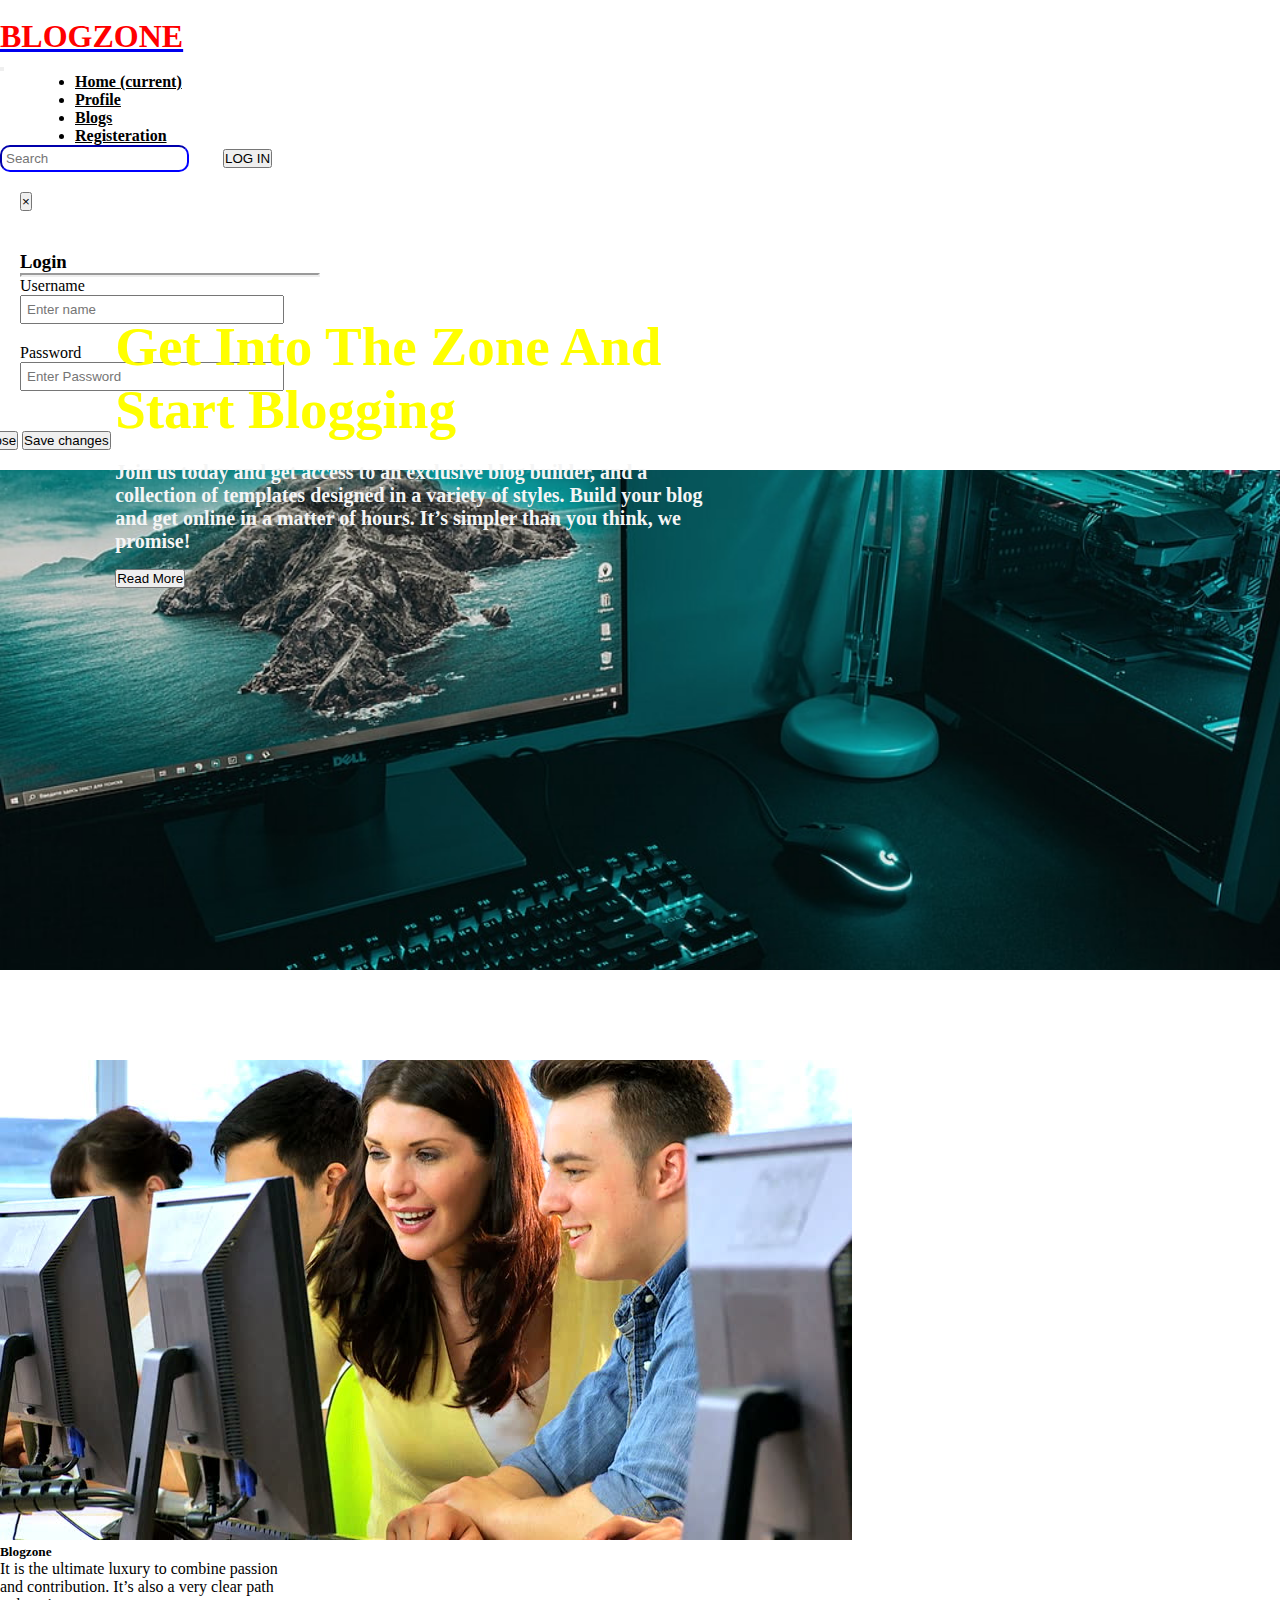
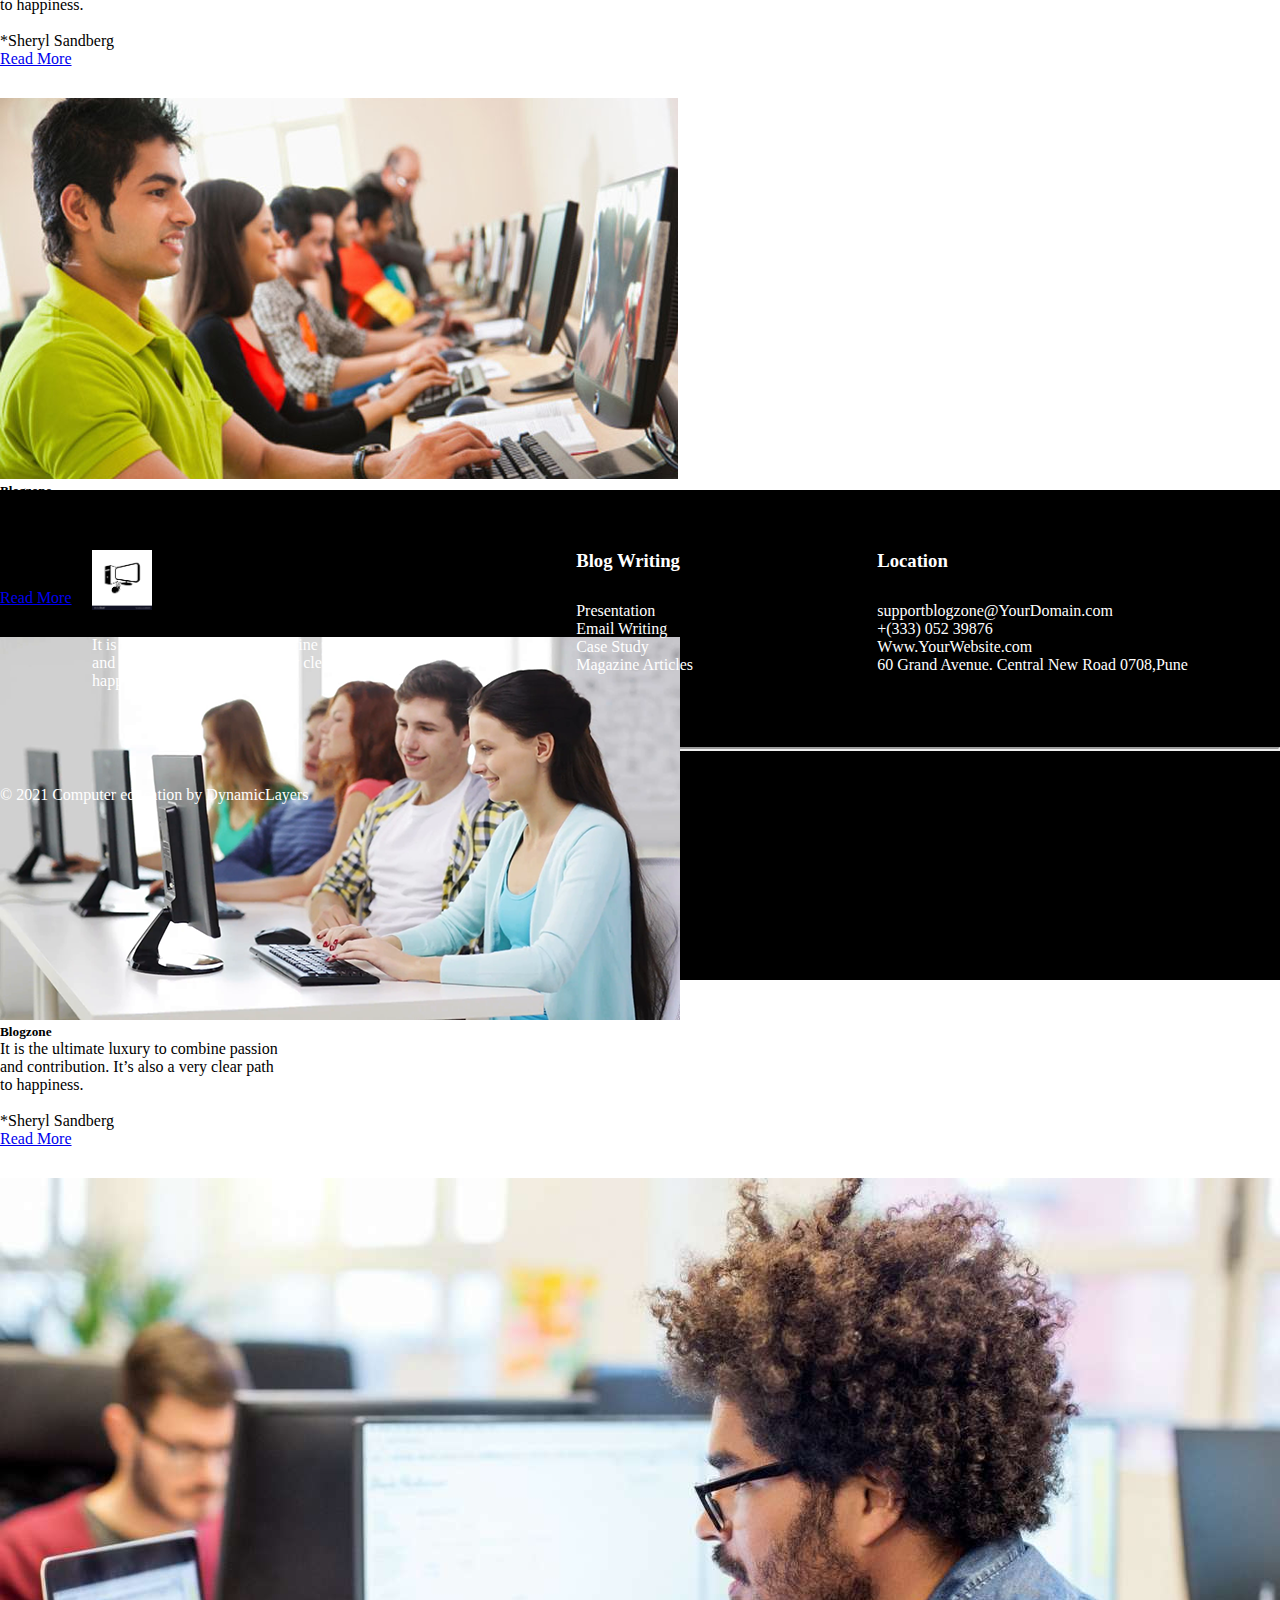
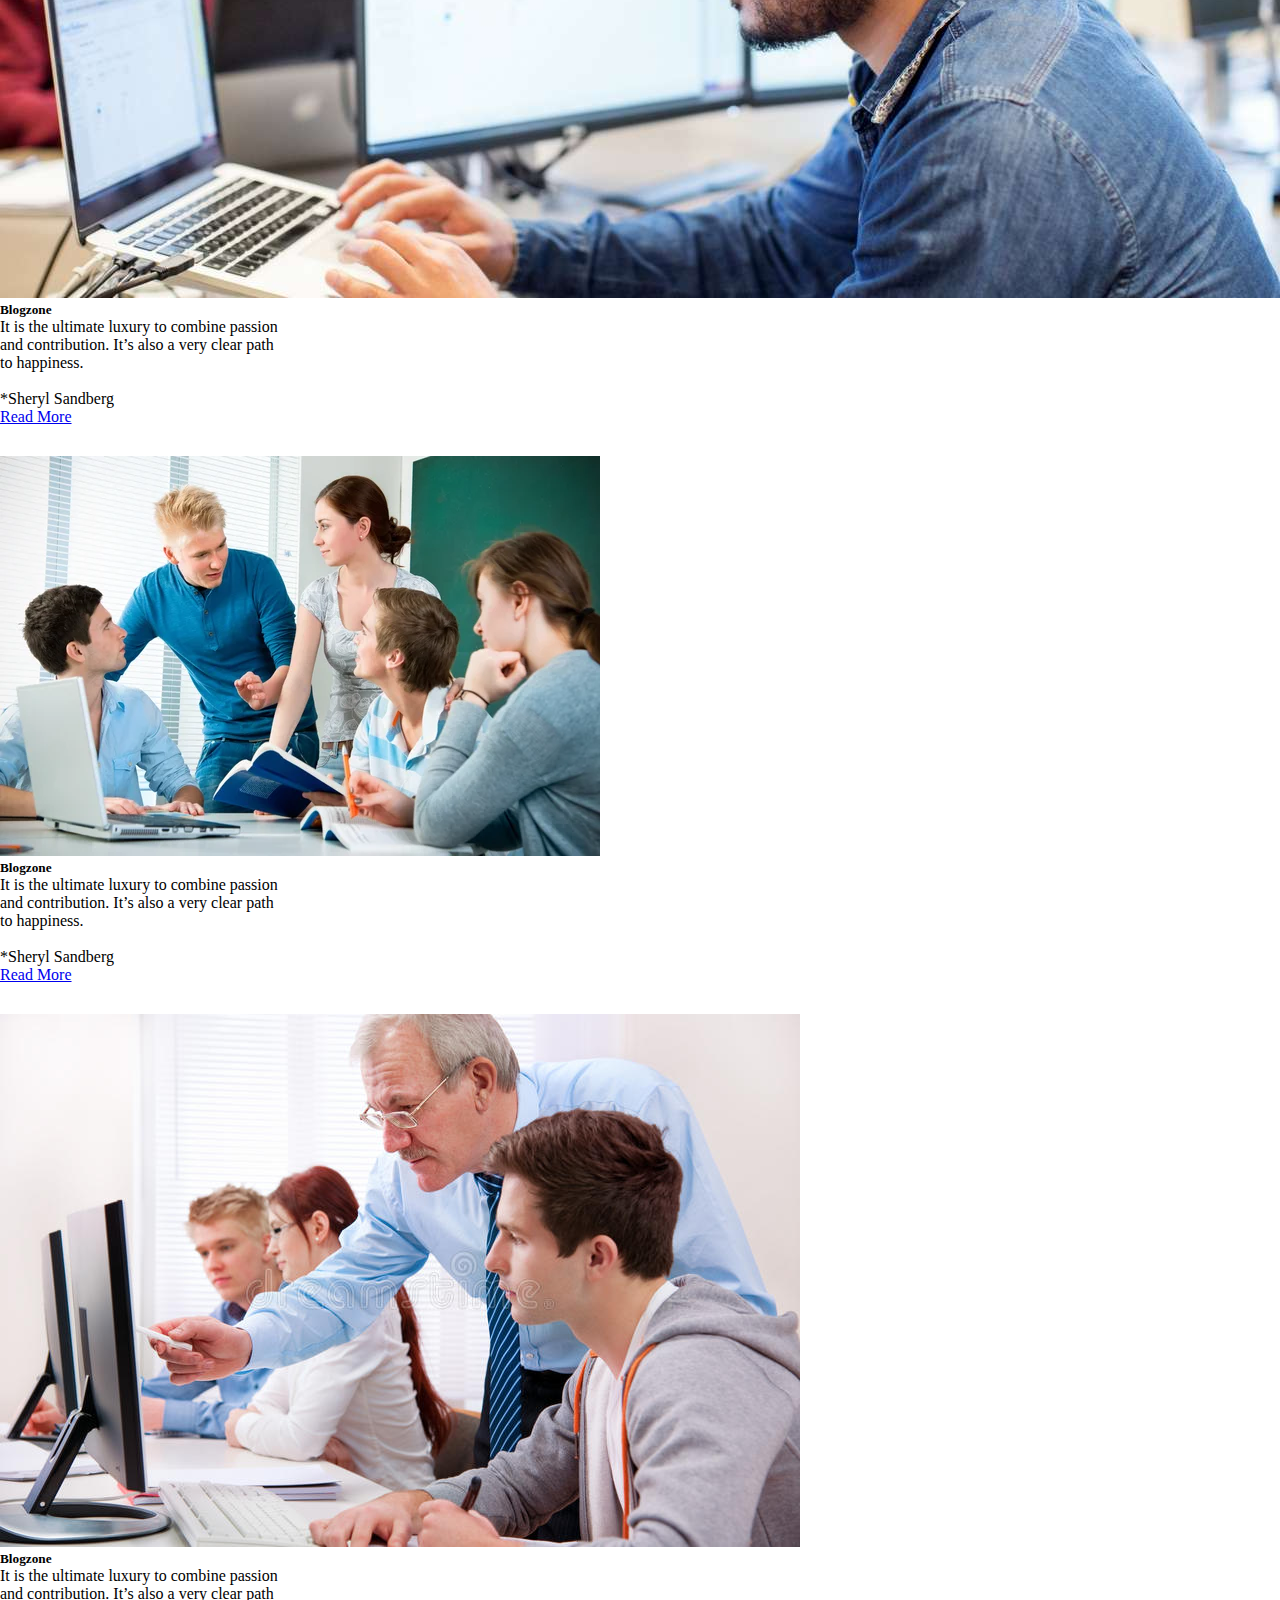
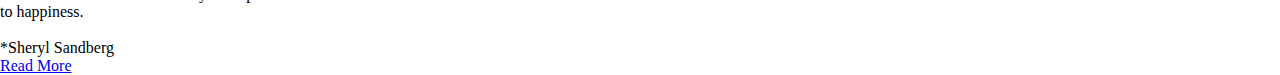
<file: index.html>
<!DOCTYPE html>
<html>
<head>
	<meta charset="utf-8">
	<meta name="viewport" content="width=device-width, initial-scale=1">
	<title>Home</title>
	<link rel="stylesheet" href="https://cdn.jsdelivr.net/npm/bootstrap@4.6.1/dist/css/bootstrap.min.css" integrity="sha384-zCbKRCUGaJDkqS1kPbPd7TveP5iyJE0EjAuZQTgFLD2ylzuqKfdKlfG/eSrtxUkn" crossorigin="anonymous">
	<script src="https://cdn.jsdelivr.net/npm/jquery@3.5.1/dist/jquery.slim.min.js" integrity="sha384-DfXdz2htPH0lsSSs5nCTpuj/zy4C+OGpamoFVy38MVBnE+IbbVYUew+OrCXaRkfj" crossorigin="anonymous"></script>
    <script src="https://cdn.jsdelivr.net/npm/popper.js@1.16.1/dist/umd/popper.min.js" integrity="sha384-9/reFTGAW83EW2RDu2S0VKaIzap3H66lZH81PoYlFhbGU+6BZp6G7niu735Sk7lN" crossorigin="anonymous"></script>
    <script src="https://cdn.jsdelivr.net/npm/bootstrap@4.6.1/dist/js/bootstrap.min.js" integrity="sha384-VHvPCCyXqtD5DqJeNxl2dtTyhF78xXNXdkwX1CZeRusQfRKp+tA7hAShOK/B/fQ2" crossorigin="anonymous"></script>
    <link rel="stylesheet" type="text/css" href="style.css">
</head>
<body>
<nav class="navbar navbar-expand-lg navbar-light bg-light">
               <a class="navbar-brand" href="#" style="margin-left:50px;"><h1 style="color:red;">BLOGZONE</h1></a>
               <button class="navbar-toggler" type="button" data-toggle="collapse" data-target="#navbarSupportedContent" aria-controls="navbarSupportedContent" aria-expanded="false" aria-label="Toggle navigation">
               <span class="navbar-toggler-icon"></span>
               </button>

            <div class="collapse navbar-collapse a1" id="navbarSupportedContent">
               <ul class="navbar-nav mr-auto uli" style="margin-left: 50px;">
                 <li class="nav-item active">
                  <a class="nav-link" href="#">Home <span class="sr-only">(current)</span></a>
                 </li>
                <li class="nav-item">
                   <a class="nav-link" href="profile.html">Profile</a>
                </li>
        
      

                
                <li class="nav-item">
                 <a class="nav-link" href="#">Blogs </a>
                </li>
                <li class="nav-item">
                  <a class="nav-link" href="#" id="register">Registeration</a>

                </li>
            </ul>
            <input type="text" placeholder="Search" style="padding: 4px;margin-right: 30px; border-color: blue;border-radius: 10px;">
            
            <button type="button" class="btn btn-warning btn1" data-target="#mymodal" data-toggle="modal" style="margin-right: 50px";>LOG IN</button>
            
              <div class="modal fade" id="mymodal">
                <div class="modal-dialog">
                  <div class="modal-content modal-dialog-centered bg-light">
                    <div class="donating">
                      <button type="button" class="close" data-dismiss="modal" aria-label="Close" style="margin: 20px 20px;">
          <span aria-hidden="true">&times;</span>
        </button>
    
    <div class="form1 justify-content-center" style="padding:20px;width: 300px;">
    <form name="myform">
      <h3 style="font-weight: bold;">Login</h3>
        <hr style="border-width: 2px;background-color: gray;">
      <label>Username</label><br>
      <input type="text" placeholder="Enter name" style="padding:5px;margin-bottom: 20px; width: 250px;"><br>
      <label>Password</label><br>
      <input type="text" placeholder="Enter Password" style="padding: 5px;width: 250px;">
    </form>
    <div class="modal-footer justify-content-center" style="margin-left:-40px;margin-top: 40px;">
        <button type="button" class="btn btn-secondary" data-dismiss="modal">Close</button>
        <button type="button" class="btn btn-primary">Save changes</button>
      </div>
      </div>
        </div>
    </nav>
    <div class="container-fixed">
    	<div class="con1">

    	</div>
    <div class="img1">
    	<h1 style="font-size:55px; color: yellow; font-weight: bold;margin-bottom: 20px;">Get Into The Zone And <br>Start Blogging</h1>

    	<h1 style="font-size: 20px;color: whitesmoke;">Join us today and get access to an exclusive blog builder, and a collection of templates designed in a variety of styles. Build your blog and get online in a matter of hours. It’s simpler than you think, we promise!</h1>
    	<button type="button" class="btn btn-warning" style="margin-top: 16px;">Read More</button>

    	
</div>
    	</div>
    </div>

    <div class="con5">
    	<div class="container">
    		<div class="row">
    			<div class="col-md-4">
    				<div class="card" style="width: 18rem;">
  <img src="coon.jpg" class="card-img-top" alt="...">
  <div class="card-body">
    <h5 class="card-title">Blogzone</h5>
    <p class="card-text">It is the ultimate luxury to combine passion and contribution. It’s also a very clear path to happiness.<br><br>*Sheryl Sandberg</p>
    <a href="#" class="btn btn-primary">Read More</a>
  </div>
</div>
    				
    			</div>
    			<div class="col-md-4">
    				<div class="card" style="width: 18rem;">
  <img src="doon.png" class="card-img-top" alt="...">
  <div class="card-body">
    <h5 class="card-title">Blogzone</h5>
    <p class="card-text">It is the ultimate luxury to combine passion and contribution. It’s also a very clear path to happiness.<br><br>*Sheryl Sandberg</p>
    <a href="#" class="btn btn-primary">Read More</a>
  </div>
</div>
    				
    			</div>
    			<div class="col-md-4">
    				<div class="card" style="width: 18rem;">
  <img src="pic.png" class="card-img-top" alt="...">
  <div class="card-body">
    <h5 class="card-title">Blogzone</h5>
    <p class="card-text">It is the ultimate luxury to combine passion and contribution. It’s also a very clear path to happiness.<br><br>*Sheryl Sandberg</p>
    <a href="#" class="btn btn-primary">Read More</a>
  </div>

       </div>
    				
    			</div>
          <div class="col-md-4">
            <div class="card" style="width: 18rem;">
  <img src="blog5.jpg" class="card-img-top" alt="...">
  <div class="card-body">
    <h5 class="card-title">Blogzone</h5>
    <p class="card-text">It is the ultimate luxury to combine passion and contribution. It’s also a very clear path to happiness.<br><br>*Sheryl Sandberg</p>
    <a href="#" class="btn btn-primary">Read More</a>
  </div>

       </div>
            
          </div>
          <div class="col-md-4">
            <div class="card" style="width: 18rem;">
  <img src="blog6.jpg" class="card-img-top" alt="...">
  <div class="card-body">
    <h5 class="card-title">Blogzone</h5>
    <p class="card-text">It is the ultimate luxury to combine passion and contribution. It’s also a very clear path to happiness.<br><br>*Sheryl Sandberg</p>
    <a href="#" class="btn btn-primary">Read More</a>
  </div>

       </div>
            
          </div>
          <div class="col-md-4">
            <div class="card" style="width: 18rem;">
  <img src="blog7.jpg" class="card-img-top" alt="...">
  <div class="card-body">
    <h5 class="card-title">Blogzone</h5>
    <p class="card-text">It is the ultimate luxury to combine passion and contribution. It’s also a very clear path to happiness.<br><br>*Sheryl Sandberg</p>
    <a href="#" class="btn btn-primary">Read More</a>
  </div>

       </div>
            
          </div>
    			
    		</div>
    		
    	</div>
    	
    </div>
  
    <footer>
  <div class="container">
  <div class="foot">
    <ul id="l1">
      <li><img src="computer1.jpg" width="60" height="60"></li>
      <li><p>It is the ultimate luxury to combine passion and contribution. It’s also a very clear path to happiness.</p></li>
      <ul class="social">
          <li><i class="fa fa-facebook-f" style="font-size:24px"></i></li>
          <li><i class="fa fa-twitter" style="font-size:24px"></i></li>
          <li><i class="fa fa-google" style="font-size:24px"></i></li>
          <li><i class="fa fa-whatsapp" style="font-size:24px"></i></li>
      </ul>
    </ul>
    <ul id="l2">
      <li><h3>Blog Writing</h3></li>
      <p>Presentation</p>
      <p>Email Writing</p>
      <p>Case Study</p>
      <p>Magazine Articles</p>
    </ul>
    <ul id="l3">
      <li><h3>Location</h3></li>
      <li><p>supportblogzone@YourDomain.com</p></li>
      <li><p> +(333) 052 39876</p></li>
      <li><p>Www.YourWebsite.com</p></li>
      <li><p> 60 Grand Avenue. Central New Road 0708,Pune</p></li>
    </ul>
  </div>
  <hr style="background-color:white;border-width: 2px; margin-top: 25px;">
  <div class="copy">
    <p>© 2021 Computer education by DynamicLayers</p>
  </div>
</div>
</footer>
            

</body>
</html>
</file>
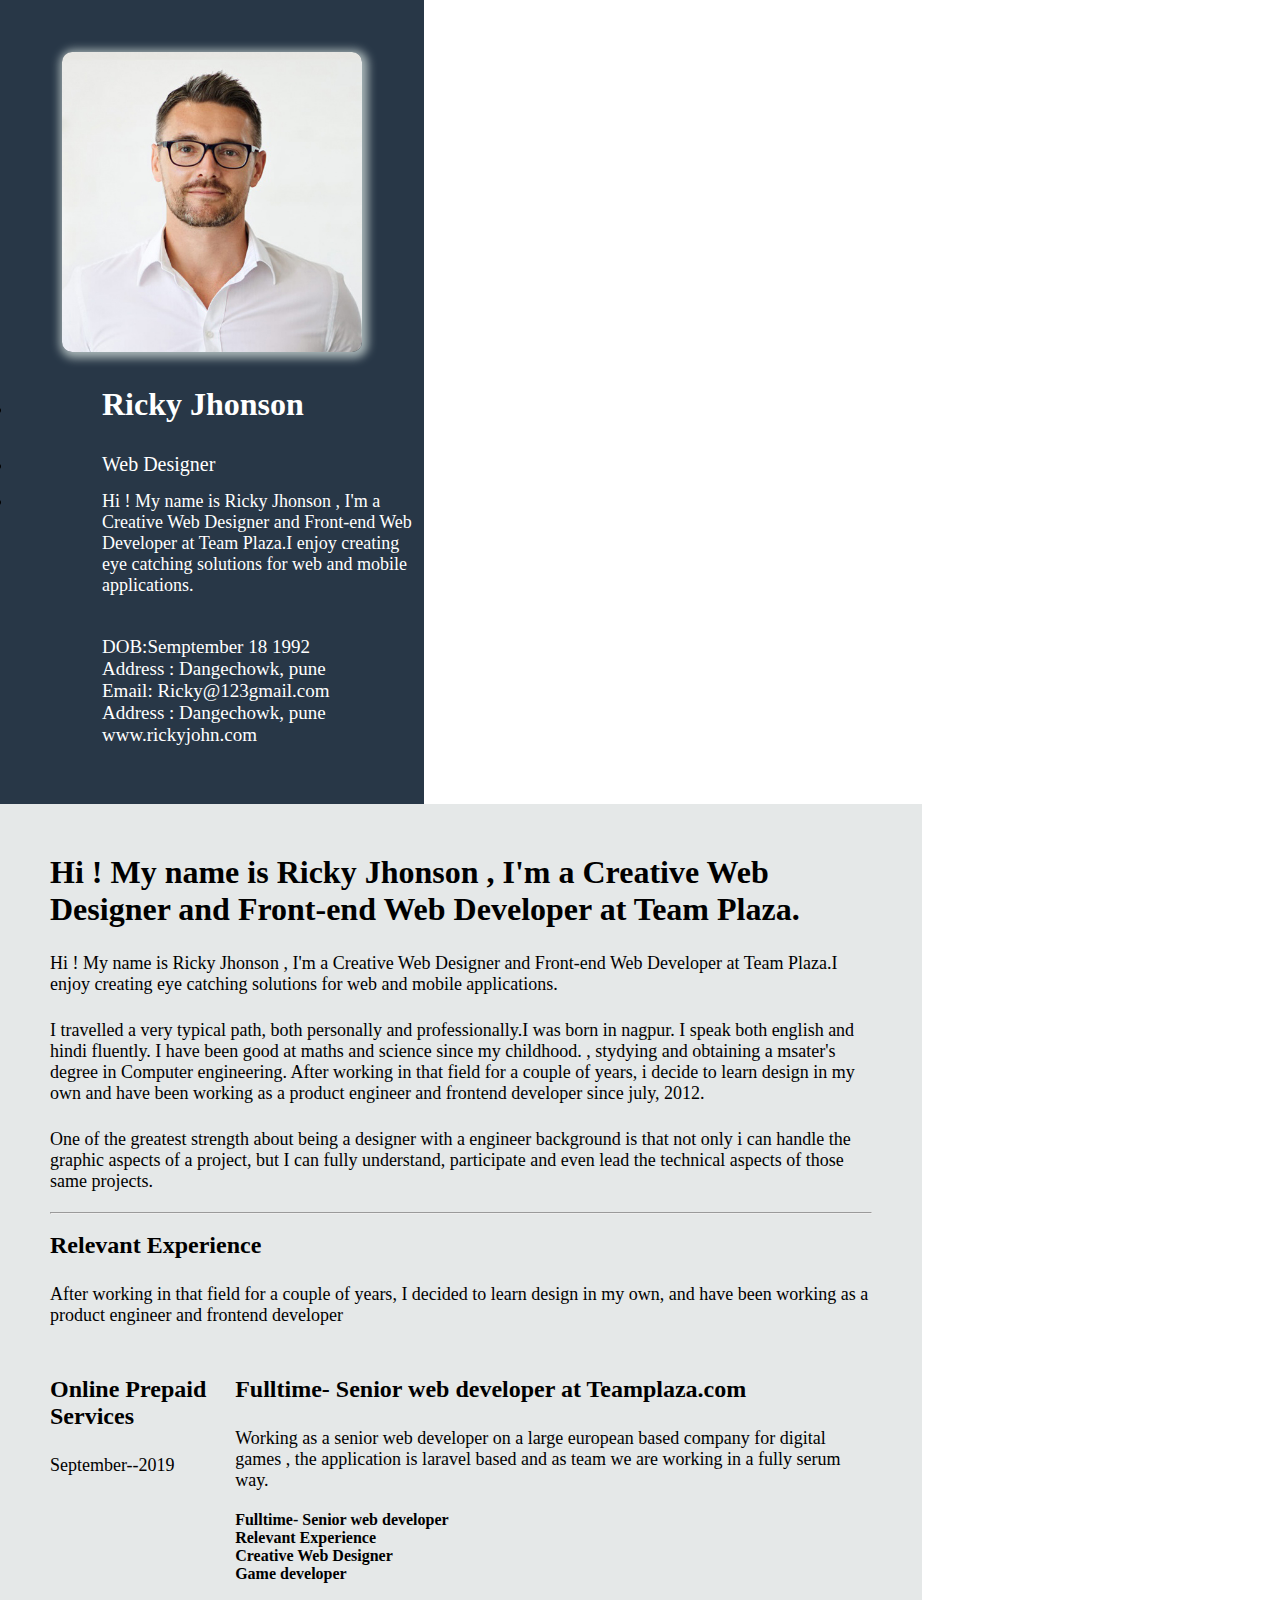
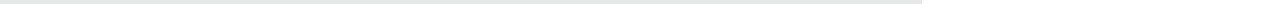
<file: profile.html>
<!DOCTYPE html>
<html>
<head>
	<meta charset="utf-8">
	<meta name="viewport" content="width=device-width, initial-scale=1">
	<title>Blog</title>
	<link rel="stylesheet" href="https://cdnjs.cloudflare.com/ajax/libs/font-awesome/4.7.0/css/font-awesome.min.css">
	<link rel="stylesheet" type="text/css" href="profile.css">
</head>
<body>
<div class="main">
	
	<div class="section">
		<div class="left">
			<center><img src="profile.jpg" width="300" height="300"></center>
			<ul>
				<li><h1 style="color:white;margin:30px 90px;">Ricky Jhonson</h1></li>
				<li><p style="color:white;margin-left: 90px;font-size: 20px;">Web Designer</p></li>
				<li><p style="color:white;margin-left: 90px;font-size: 18px;margin-top: 15px;">Hi ! My name is Ricky Jhonson , I'm a Creative Web Designer and Front-end Web Developer at Team Plaza.I enjoy creating eye catching solutions for web and mobile applications.</p></li>
			</ul>
			<ul class="list4">
				<li><p>DOB:Semptember 18 1992</p></li>
				<li><p>Address : Dangechowk, pune</p></li>
				<li><p>Email: Ricky@123gmail.com</p></li>
				<li><p>Address : Dangechowk, pune</p></li>
				<li><p>www.rickyjohn.com</p></li>
				
			</ul>
		</div>
		<div class="right">
			<h1>Hi ! My name is Ricky Jhonson , I'm a Creative Web Designer and Front-end Web Developer at Team Plaza.</h1>
			<p>Hi ! My name is Ricky Jhonson , I'm a Creative Web Designer and Front-end Web Developer at Team Plaza.I enjoy creating eye catching solutions for web and mobile applications. </p>
			<p>I travelled a very typical path, both personally and professionally.I was born in nagpur. I speak both english and hindi fluently. I have been good at maths and science since my childhood. , stydying and obtaining a msater's degree in Computer engineering. After working in that field for a couple of years, i decide to learn design in my own  and have been working as a product engineer and frontend developer since july, 2012.</p>
			<p style="margin-bottom: 20px;">One of the greatest strength about being a designer with a engineer background is that not only i can handle the graphic aspects of a project, but I can fully understand, participate and even lead the technical aspects of those same projects. </p>
			<hr><br>
			<h2>Relevant Experience</h2>
			<p>After working in that field for a couple of years, I decided to learn design in my own, and have been working as a product engineer and frontend developer </p>
			<div class="middle">
				<div class="online">
					<h2>Online Prepaid Services</h2>
					<p>September--2019</p>
				</div>
				<div class="online2">
					<h2>Fulltime- Senior web developer at Teamplaza.com </h2>
					<p>Working as a senior web developer on a large european based company for digital games , the application is laravel based and as team we are working in a fully serum way.</p>
					<ul>
						<li><h4>Fulltime- Senior web developer</h4></li>
						<li><h4>Relevant Experience</h4></li>
						<li><h4>Creative Web Designer</h4></li>
						<li><h4>Game developer</h4></li>
					</ul>
				</div>
			</div>
		</div>
	</div>
	
</div>
</body>
</html>
</file>
<file: style.css>
*{
	margin: 0px;
	padding: 0px;
}
.main{
	max-width: 100%;
	height: auto;
}
.uli li{
	margin-left: 25px;
}
.uli li a{
	color: black;
	font-weight: bold;
}
.con1{
	background-image: url('1.jpeg');
	background-size: cover;
	background-position: center;
	height: 500px;
	position: relative;
	
}
.con5{
	height: 1060px;
	padding-top: 60px;
}
.card{
	margin-top: 30px;
}
.card:hover{
	transform: scale(1.06,1.06);
	background-color: #F5B041;
	color: white;
	transition: 0.1s;
}
	

.img1{
	position: absolute;
	top: 35%;
	left: 9%;
}
.img1 h1{
	width: 600px;
}
footer{
	height: 430px;
	background-color: pink;
	padding-top: 60px;
	color: white;
	background-color: black;
}
.foot{
	display: flex;
	justify-content: space-around;


}
.foot ul{
	list-style-type: none;
}
#l1 li p{
	width: 300px;
	margin-top: 22px;

}
.social{
	display: flex;
	margin-top: 32px;
	margin-left: -22px;

}
.social li{
	margin-left: 25px;

}
.social li i{
	color: orange;
}
#l2 li h3{
	margin-bottom: 30px;
}

#l3 li h3{
	margin-bottom: 30px;
}
.copy p{
	margin-top: 35px;
}
/*End of footer*/
</file>
<file: profile.css>
*{
	margin: 0px;
	padding: 0px;
}
.main{
	max-width: 100%;
	height: auto;
}
.section{
	height: 700px;
	
}
.topbar{
	height: 50px;
	/*border: 1px solid black;*/
	display: flex;
	justify-content: space-between;
	background-color:#CCD1D1 ;
	color: white;
}
.para1{
	line-height: 50px;
	margin-left: 100px;
	color: black;
}
.list1{
	list-style-type: none;
	display: flex;
	margin-right: 70px;
}
.list1 li{
	margin-right: 30px;
	line-height: 50px;
	color: black;
}
.left{
	width: 400px;
	height: 700px;
	background-color:#283747;
	/*border: 2px solid black;*/
	float: left;
	padding: 52px 12px;


}
.left img{
	box-shadow: 2px 2px 10px 4px #AAB7B8;
	border-radius: 10px;
}

 
.right{
	width: 822px;
	height: 700px;
	background-color: #E5E8E8;
	/*border: 2px solid black;*/
	float: left;
	padding: 50px;
}
.right p{
	margin-top: 25px;
	font-size: 18px;

}
.middle{
	display: flex;
	margin-bottom: 40px;
	margin-top: 50px;
}
.middle .online{
	width: 360px;
}
.online2 ul{
	list-style-type: none;
	margin-top: 20px;
}
.list4{
	list-style-type: none;
	color: white;
	margin-left: 90px;
	margin-top: 40px;
}
.list4 li p{
	font-size: 19px;
}
</file>
